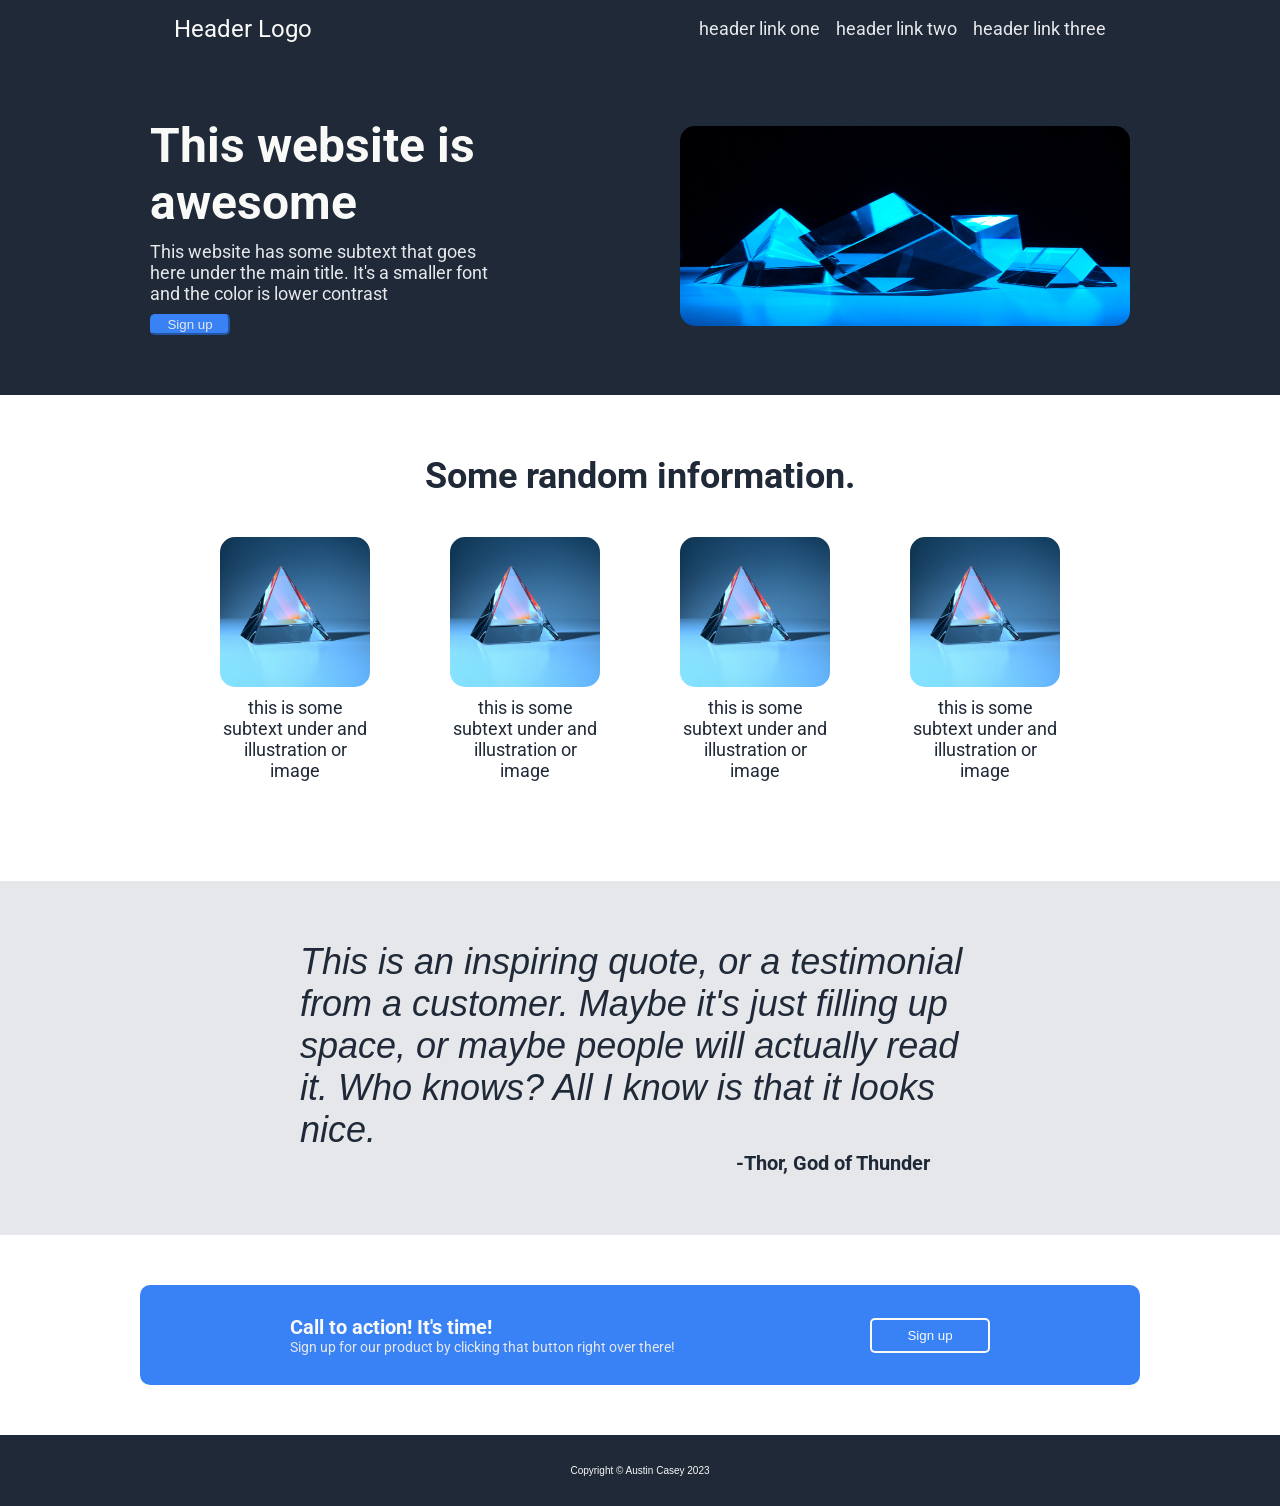
<file: pages/index.html>
<!DOCTYPE html>
<html lang="en">
<head>
    <meta charset="UTF-8">
    <meta name="viewport" content="width=device-width, initial-scale=1.0">
    <title>Landing Page</title>
    <link rel="stylesheet" href="../css/style.css">
</head>
<body>
    <div class="header">
        <div class="header-logo">
            Header Logo
        </div>
        <div class="header-links">
            <ul>
                <li>header link one</li>
                <li>header link two</li>
                <li>header link three</li>
            </ul>
        </div>
    </div>
    <div class="attention-section">
        <div class="attention-left">
            <div class="awesome">
                This website is awesome           
            </div>
            <div class="attention-text">
                This website has some subtext that goes here under the main title. It's a smaller font and the color is lower contrast
            </div>
            <button>Sign up</button>
        </div>
        <div class="attention-right">
            <img src="../images/wave.jpg" alt="A wave" style="width: 450px; height: 200px">
        </div>
    </div>
    <div class="second-section">
        <div class="random-information">
            Some random information.
        </div>
        <div class="images">
            <div class="image-1">
                <img src="../images/square.jpg" alt="A prism" style="width: 150px; height: auto">
                this is some subtext under and illustration or image
            </div>
            <div class="image-2">
                <img src="../images/square.jpg" alt="A prism" style="width: 150px; height: auto">
                this is some subtext under and illustration or image
            </div>
            <div class="image-3">
                <img src="../images/square.jpg" alt="A prism" style="width: 150px; height: auto">
                this is some subtext under and illustration or image
            </div>
            <div class="image-4">
                <img src="../images/square.jpg" alt="A prism" style="width: 150px; height: auto">
                this is some subtext under and illustration or image
            </div>    
        </div>
    </div>
    <div class="quote-section">
        <div class="quote">
            This is an inspiring quote, or a testimonial from a customer. Maybe it's just filling up space, or maybe people will actually read it. Who knows? All I know is that it looks nice.
        </div>
        <div class="credit">
            -Thor, God of Thunder
        </div>     
    </div>
    <div class="call-to-action">
        <div class="call-container">
            <div class="call-text">
                <div class="action-text">
                    Call to action! It's time!
                </div>
                <div class="sign-text">
                    Sign up for our product by clicking that button right over there!
                </div>
            </div>
            <div class="button">
                <button>Sign up</button>
            </div>
        </div>
    </div>
    <div class="footer">
        Copyright © Austin Casey 2023
    </div>
    </div>                
</body>
</html>
</file>
<file: css/style.css>
@import url('https://fonts.googleapis.com/css2?family=Roboto:wght@400;700&display=swap');

body {
    display: flex;
    flex-direction: column;
    font-family: Roboto, sans-serif;
    margin: 0;
}

.header {
    background-color: #1F2937;
    display: flex;
    justify-content: space-around;
    align-items: center;
}

.header-logo {
    font-size: 24px;
    color: #F9FAF8;
}

.header-links {
    font-size: 18px;
    color: #E5E7EB;
    display: inline-block;

}
ul {
    display: flex;
    list-style: none;
    padding: none;
    gap: 16px;
}

.attention-section {
    display: flex;
    justify-content: space-around;
    align-items: center;
    background-color: #1F2937;
    padding: 60px;
    /* gap: 20px; */
}

.attention-left {
    display: flex;
    flex-direction: column;
    justify-content: left;
    width: 350px;
    gap: 10px;
    flex-shrink: 0;
}

.attention-right {
    display: flex;
    justify-content: center;
    align-items: center;
}

.awesome {
    color: #F9FAF8;
    font-size: 48px;
    font-weight: bolder;
}

.attention-text {
    color: #E5E7EB;
    font-size: 18px;
}

.attention-section button {
    background-color: #3882F6;
    width: 80px;
    border-radius: 5px;
    border-color: #3882F6;
    color: #E5E7EB;
}

.second-section {
    display: flex;
    flex-direction: column;
    justify-content: center;
    align-items: center;
    background-color: white;
    padding: 60px;
}

.random-information {
    font-size: 36px;
    color: #1F2937;
    font-weight: bolder;
}

.images {
    display: flex;
    gap: 80px;
    font-size: 18px;
    color: #1F2937;
    padding: 40px;
    text-align: center;
}

.image-1,
.image-2,
.image-3,
.image-4 {
    display: flex;
    flex-direction: column;
    width: 150px;
    height: auto;
    gap: 10px;
}

.second-section img {
    border-radius: 15px;
}

.quote-section {
    background-color: #E5E7EB;
    padding: 60px 300px 60px 300px;
}

.quote {
    font-size: 36px;
    font-style: italic;
    font-weight: 100;
    font-family: sans-serif;
    color: #1F2937;
}

.credit {
    color: #1F2937;
    font-size: 20px;
    font-weight: bold;
    text-align: right;
    padding-right: 50px;
}

.attention-section img {
    border-radius: 15px;
}

.call-to-action {
    display: flex;
    flex-direction: column;
    justify-content: center;
    align-items: center;
    background-color: white;
    padding: 50px;
}

.call-container {
    display: flex;
    flex-direction: row;
    justify-content: space-between;
    align-items: center;
    background-color: #3882F6;
    padding: 30px 150px 30px 150px;
    width: 700px;
    height: auto;
    border-radius: 10px;
}

.action-text {
    color: #F9FAF8;
    font-size: 20px;
    font-weight: bold;
}

.sign-text {
    color: #E5E7EB;
    font-size: 14px;
}

.call-container button {
    background-color: #3882F6;
    border-color: #F9FAF8;
    border-radius: 5px;
    border-style: solid;
    width: 120px;
    height: 35px;
    color: #F9FAF8;
    
}

.footer {
    display: flex;
    justify-content: center;
    background-color: #1F2937;
    color:#F9FAF8;
    font-weight: 100;
    font-family: sans-serif;
    font-size: 10px;
    text-align: center;
    padding: 30px;
}
</file>
